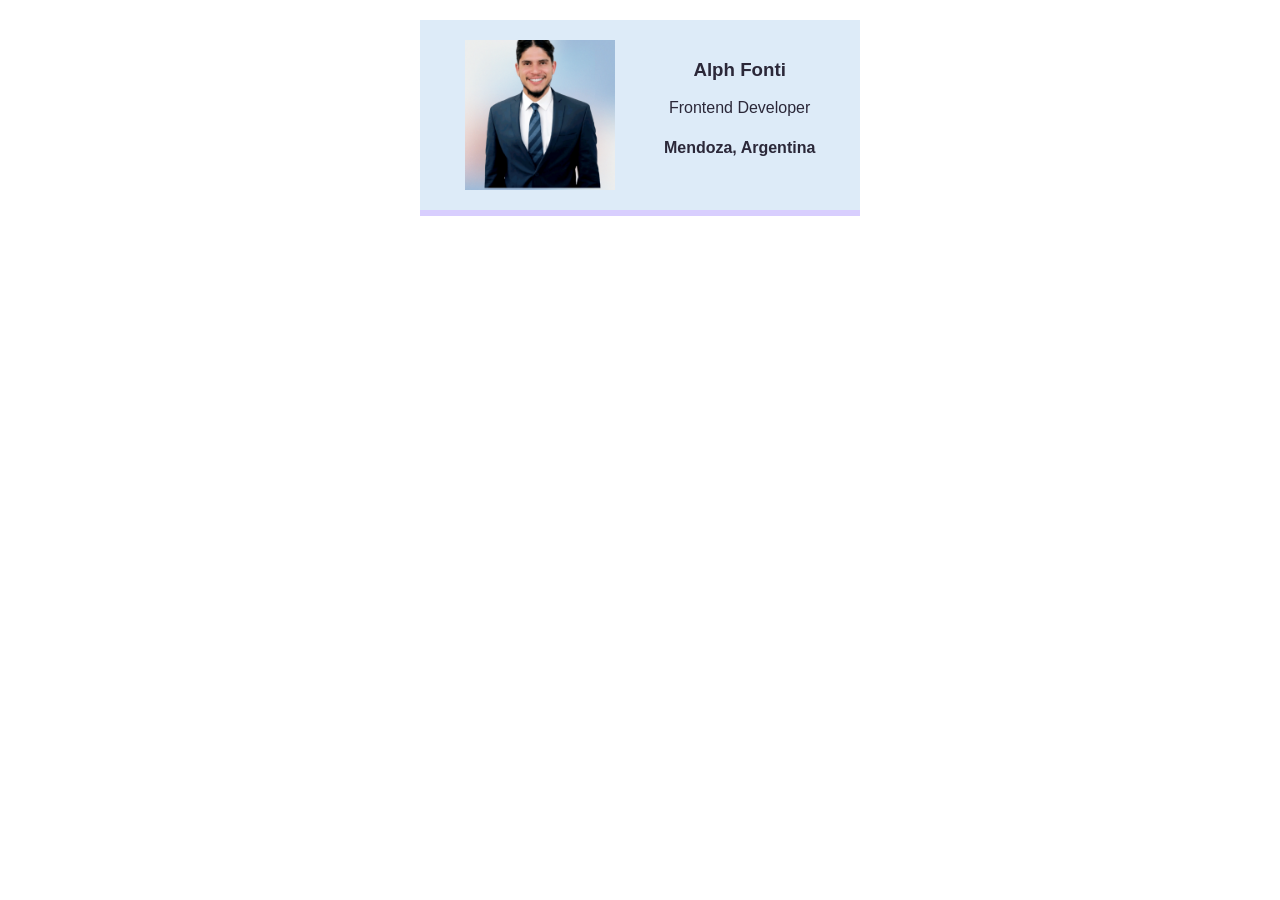
<file: index.html>
<!DOCTYPE html>
<html lang="en">
<head>
    <meta charset="UTF-8">
    <meta name="viewport" content="width=device-width, initial-scale=1.0">
    <title>Business Card</title>
    <link rel="stylesheet" href="styles.css">
</head>
<body>
    <div class="card">   
        <img 
            src="images/alph.png" 
            alt="Alph wearing a business suit with a soft blue gradient background" 
            class="avatar">
        <div>
            <h3>Alph Fonti</h3>
            <p>Frontend Developer</p>
            <h4>Mendoza, Argentina</h4>
        </div>
    </div> 
</body>
</html>
</file>
<file: styles.css>
body{
    margin: 20px;
    font-family: Verdana, Geneva, Tahoma, sans-serif;  /* I used one of the CSS web-safe fonts which can be rendered by almost all clients (devices). https://www.w3schools.com/cssref/css_websafe_fonts.asp*/
}

.avatar{
    width: 150px;
}

.card{
    width: 400px;
    margin: 0 auto;
    padding: 20px;
    display: flex;
    justify-content: space-around;
    text-align: center;  /* Some properties as text-align are inherited by its parent element. */
    /*  Color palette generated by Coolors https://coolors.co/ddebf8-2b2839-d8cefe  */
    background: #ddebf8; /* shades of white for background */
    color: #2b2839; /* shades of black for text */
    border-bottom: 6px solid #d8cefe;
}

/* The border-blue utility class is added to highlight how an element is laid out in the page. This utility class can be removed from multiple elements by selecting the class and typing cmd + D. */
.border-blue{
    border: 1px dotted blue;
}
</file>
